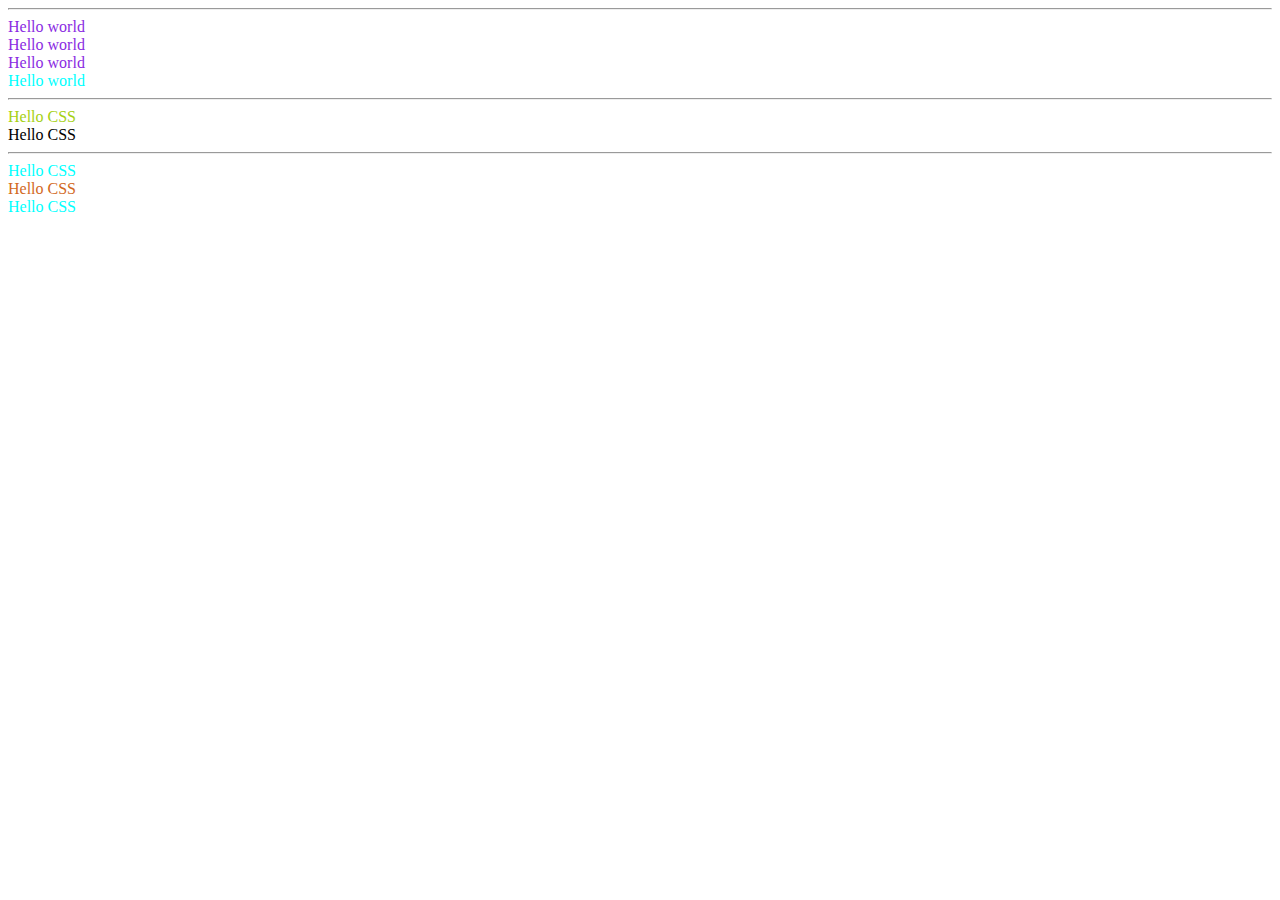
<file: module2/lesson_0/index.html>
<!DOCTYPE html>
<html lang="en">
<head>
    <meta charset="UTF-8">
    <meta name="viewport" content="width=device-width, initial-scale=1.0">
    <title>CSS lesson-1</title>
    <link rel="stylesheet" href="style.css">
</head>
<body>
    <!-- <div class="parent">
        <div>
            <div>
                <div>
                    Hello world
                </div>
            </div>
        </div>
    </div>
    <div id="id-block"></div>
    <div></div> -->
    <hr>

    <div class="block1 bl">Hello world</div>
    <div class="block2 bl">Hello world</div>
    <div class="block3 bl">Hello world</div>
    <div class="block">Hello world</div>
    <hr>

    <div class="text">Hello CSS</div>
    <span class="text">Hello CSS</span>
    <hr>

    <div class="orange">Hello CSS</div>
    <div>
        <div class="orange">Hello CSS</div>
    </div>
    <div class="orange">Hello CSS</div>
</body>
</html>
</file>
<file: module2/lesson_0/style.css>
/* Cascading Style sheets  */
/* Каскадные таблица стилей  */

.parent{
    color: red;
    border: 20px solid black;
}

div{
    color: aqua;
}

#id-block{
    background-color: blue;
}

/* .bl{
    color: blueviolet;
} */

.block1, .block2, .block3{
    color: blueviolet;
}

div.text{
    color: rgb(165, 209, 19);
}

div .orange{
    color: chocolate;
}
</file>
